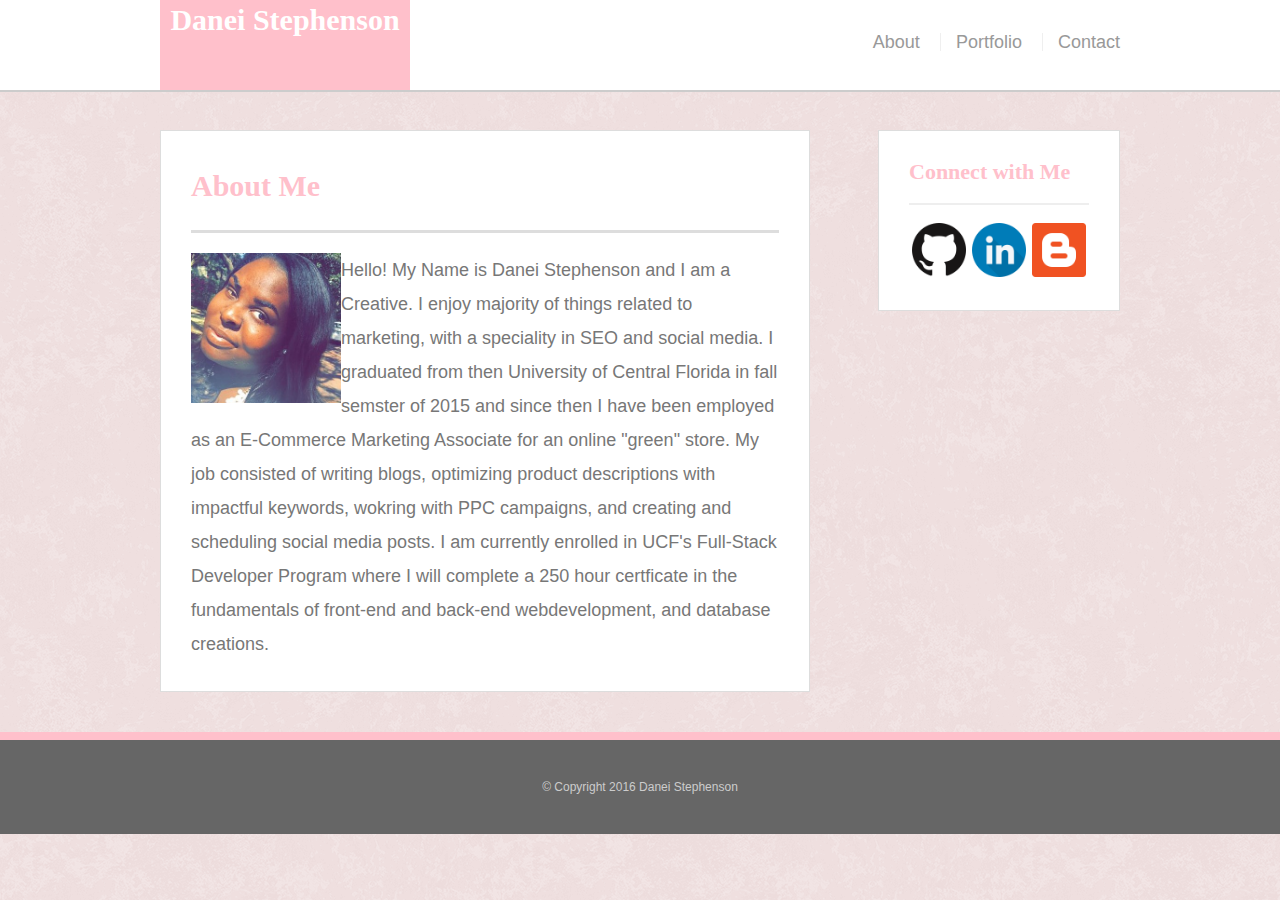
<file: index.html>
<!doctype html>
<html>
<head>
	<meta charset="UTF-8">
	<title>Danei Stephenson</title>
	<link rel="stylesheet" type="text/css" href="assets/css/reset.css">
	<link rel="stylesheet" type="text/css" href="assets/css/style.css">
	<meta name="viewport" content="width=device-width, initial-scale=1.0"/>
</head>
<body>

	<header id="masthead">
		<div class="container">
			<a href="index.html" id="logo">Danei Stephenson</a>
			<nav>
				<a href="index.html" >About</a>
			<a href="portfolio.html"> Portfolio</a>
			<a href="contact.html"> Contact </a>
			</nav>
		</div>
	</header>

	<div id="main-container" class="container">
	<div class="mix">
		<section class="main-section">
			<h1>About Me</h1>

			<p>
		<img class="altPhoto" alt="Image of Danei Stephenson" src="assets/images/AboutMe.jpg">
		Hello! My Name is Danei Stephenson and I am a Creative. I enjoy majority of things related to marketing, with a speciality in SEO and social media. I graduated from then University of Central Florida in  fall semster of 2015 and since then I have been employed as an E-Commerce Marketing Associate for an online "green" store. My job consisted of writing blogs, optimizing product descriptions with impactful keywords, wokring with PPC campaigns, and creating and scheduling social media posts. I am currently enrolled in UCF's Full-Stack Developer Program where I will complete a 250 hour certficate in the fundamentals of front-end and back-end webdevelopment, and database creations. </p>

		</section>

		<section class="sidebar">
			<div id="connect">
				<h2>Connect with Me</h2>

			<img class="imageSize" alt="Image of GitHub" src="assets/images/github.png">
			<img class="imageSize" alt="Image of LinkedIn" src="assets/images/linkedin.png">
			<img class="imageSize" alt="Image of Blogger" src="assets/images/blogger.png">
			</div>
		</section>
		</div>
	</div>

	<footer>
		<div class="container">
			&copy; Copyright 2016 Danei Stephenson
		</div>
	</footer>
</body>
</html>
</file>
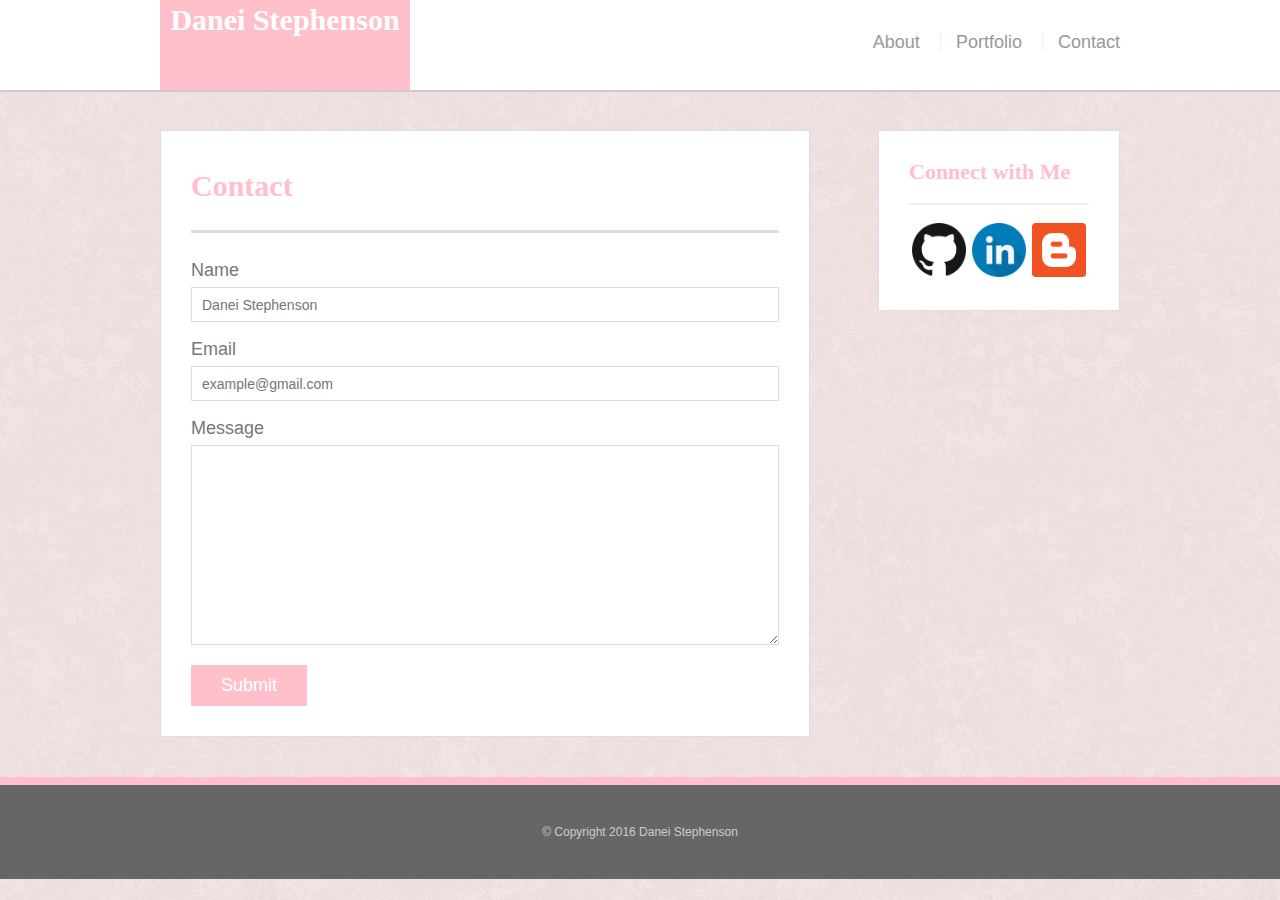
<file: contact.html>
<!doctype html>
<html>
<head>
	<meta charset="UTF-8">
	<title>Danei Stephenson</title>
	<link rel="stylesheet" type="text/css" href="assets/css/reset.css">
	<link rel="stylesheet" type="text/css" href="assets/css/style.css">
	<meta name="viewport" content="width=device-width, initial-scale=1.0"/>
</head>
<body>

	<header id="masthead">
		<div class="container">
			<a href="index.html" id="logo">Danei Stephenson</a>
			<nav>
				<a href="index.html">About</a>
				<a href="portfolio.html">Portfolio</a>
				<a href="contact.html">Contact</a>
			</nav>
		</div>
	</header>

	<div id="main-container" class="container">
	<div class="mix">
		<section class="main-section">
			<h1>Contact</h1>

			<form id="contact-form">
				<ul>
					<li>
						<label for="name">Name</label>
						<input type="text" id="name" name="name" placeholder="Danei Stephenson" required="required">
					</li>
					<li>
						<label for="email">Email</label>
						<input type="email" id="email" name="email" placeholder="example@gmail.com" required="required">
					</li>
					<li>
						<label for="message">Message</label>
						<textarea id="message" name="message" required="required"></textarea>
					</li>
				</ul>
				<input type="submit">
			</form>

		</section>

		<section class="sidebar">
			<div id="connect">
				<h2>Connect with Me</h2>

				<img class="imageSize" alt="Image of GitHub" src="assets/images/github.png">
				<img class="imageSize" alt="Image of LinkedIn" src="assets/images/linkedin.png">
	<img class="imageSize" alt="Image of Blogger" src="assets/images/blogger.png">
			</div>
		</section>
	</div>
	</div>

	<footer>
		<div class="container">
			&copy; Copyright 2016 Danei Stephenson
		</div>
	</footer>
</body>
</html>
</file>
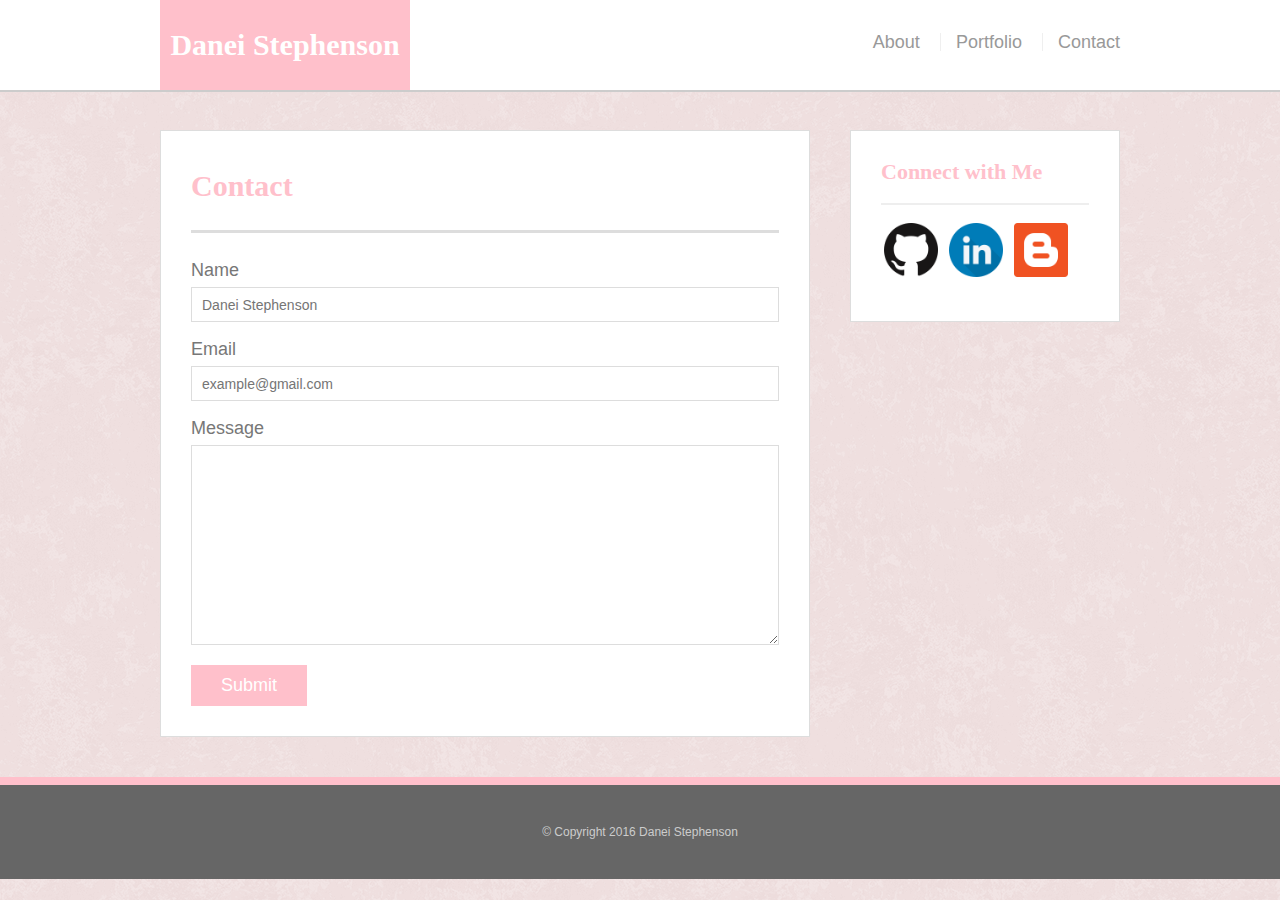
<file: NewContact.html>
<!doctype html>
<html>
<head>
	<meta charset="UTF-8">
	<title>Danei Stephenson</title>
	<link rel="stylesheet" type="text/css" href="assets/css/reset.css">
	<link rel="stylesheet" type="text/css" href="assets/css/newcontact.css">
</head>
<body>

	<header id="masthead">
		<div class="container">
			<a href="index.html" id="logo">Danei Stephenson</a>
			<nav>
				<a href="index.html">About</a>
				<a href="portfolio.html">Portfolio</a>
				<a href="contact.html">Contact</a>
			</nav>
		</div>
	</header>

	<div id="main-container" class="container">
		<section class="main-section">
			<h1>Contact</h1>

			<form id="contact-form">
				<ul>
					<li>
						<label for="name">Name</label>
						<input type="text" id="name" name="name" placeholder="Danei Stephenson" required="required">
					</li>
					<li>
						<label for="email">Email</label>
						<input type="email" id="email" name="email" placeholder="example@gmail.com" required="required">
					</li>
					<li>
						<label for="message">Message</label>
						<textarea id="message" name="message" required="required"></textarea>
					</li>
				</ul>
				<input type="submit">
			</form>

		</section>

		<section class="sidebar">
			<div id="connect">
				<h2>Connect with Me</h2>

				<img class="imageSize" alt="Image of GitHub" src="assets/images/github.png">
				<img class="imageSize" alt="Image of LinkedIn" src="assets/images/linkedin.png">
	<img class="imageSize" alt="Image of Blogger" src="assets/images/blogger.png">
			</div>
		</section>
	</div>

	<footer>
		<div class="container">
			&copy; Copyright 2016 Danei Stephenson
		</div>
	</footer>
</body>
</html>
</file>
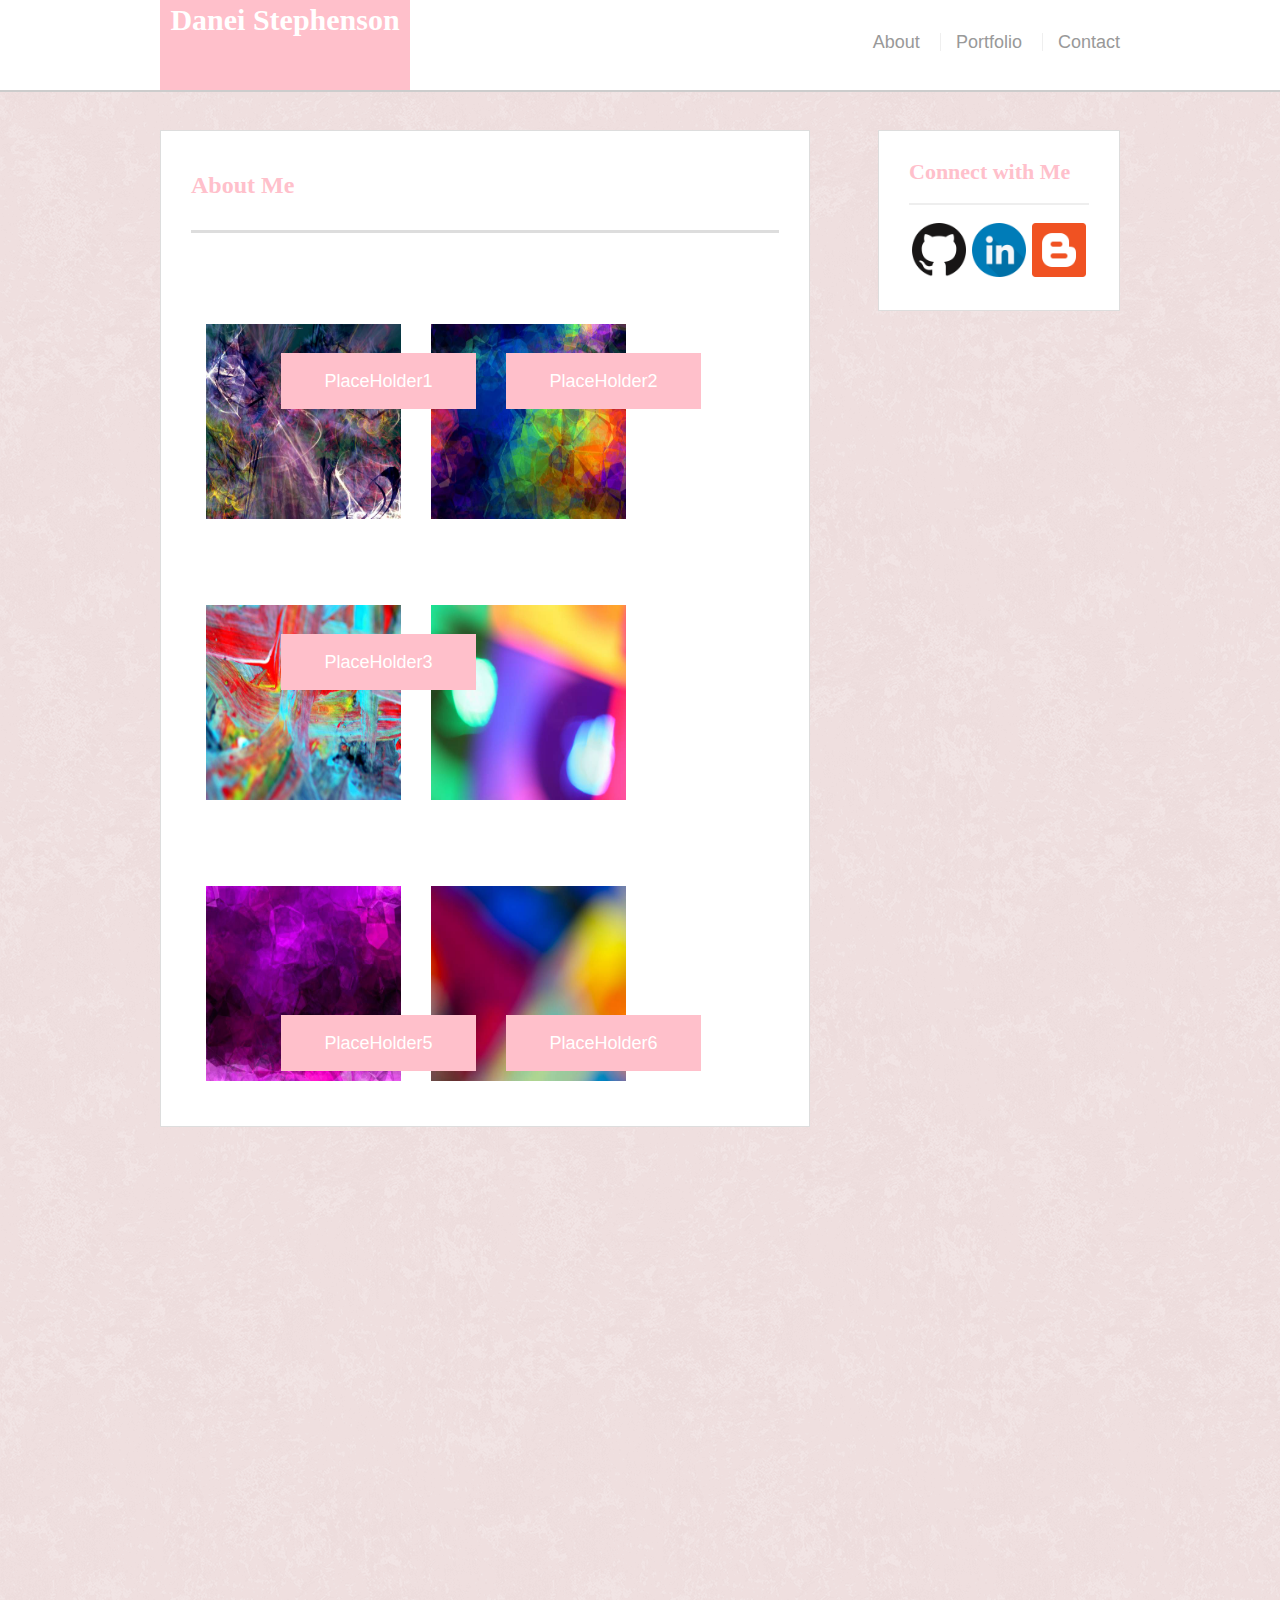
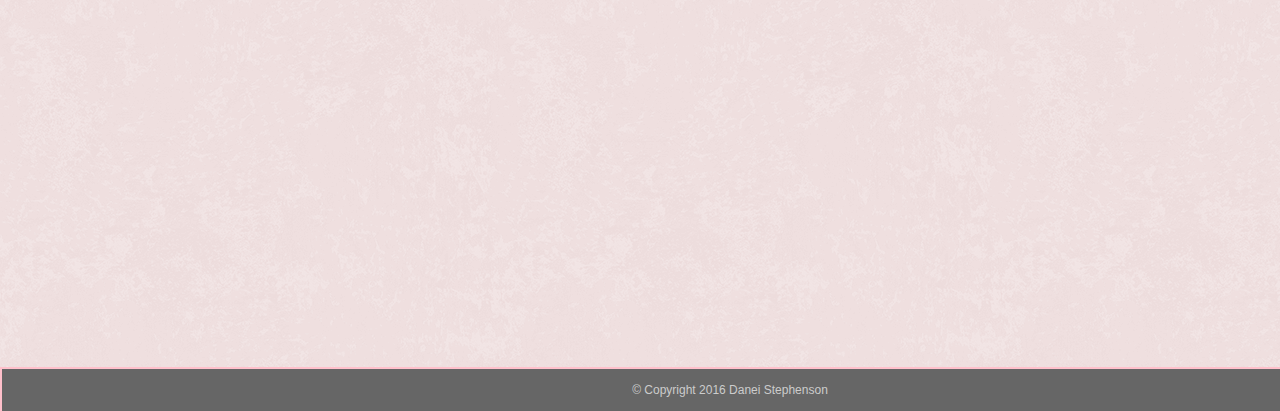
<file: pog.html>
<!doctype html>
<html>
<head>
	<meta charset="UTF-8">
	<title>Danei Stephenson</title>
	<link rel="stylesheet" type="text/css" href="assets/css/reset.css">
	<link rel="stylesheet" type="text/css" href="assets/css/style.css">
	<link rel="stylesheet" type="text/css" href="assets/css/Portfolio.css">
</head>
</head>
<body>

	<header id="masthead">
		<div class="container">
			<a href="index.html" id="logo">Danei Stephenson</a>
			<nav>
				<a href="index.html" >About</a>
			<a href="portfolio.html"> Portfolio</a>
			<a href="contact.html"> Contact </a>
			</nav>
		</div>
	</header>

	<div id="main-container" class="container">
		<section class="main-section">
			<h1>About Me</h1>

			<div class="content">

	
<table>

	
			<tr>
				<td>
				<div class="placeHolder placeHolderHover"  ><strong>PlaceHolder1</strong></div>
			<img class="imageTd" alt="Image of PlaceHolder1" src="assets/images/Placeholder1.jpg">

				</td>
				<td>
				<div class="placeHolder2 placeHolderHover"><strong>PlaceHolder2</strong></div>
			<img class="imageTd" alt="Image of PlaceHolder2" src="assets/images/Placeholder2.jpg">
				</td>
			</tr>

			<tr>
				<td>
				<div class="placeHolder3 placeHolderHover"><strong>PlaceHolder3</strong></div>
			<img class="imageTd" alt="Image of PlaceHolder3" src="assets/images/Placeholder3.jpg">
				</td>

				<td>
				<div class="placeHolder4 placeHolderHover"><strong>PlaceHolder4</strong></div>
			<img class="imageTd"  alt="Image of PlaceHolder4" src="assets/images/Placeholder4.jpg">
				</td>
			</tr>

			<tr>
				<td>
				<div class="placeHolder5 placeHolderHover"><strong>PlaceHolder5</strong></div>
			<img class="imageTd" alt="Image of PlaceHolder5" src="assets/images/Placeholder5.jpg">
				</td>

				<td>
				<div class="placeHolder6 placeHolderHover"><strong>PlaceHolder6</strong></div>
			<img class="imageTd" alt="Image of PlaceHolder6" src="assets/images/Placeholder6.jpg">
				</td>
			</tr>

	
		</table>

	</div>
		</section>

		<section class="sidebar">
			<div id="connect">
				<h2>Connect with Me</h2>

			<img class="imageSize" alt="Image of GitHub" src="assets/images/github.png">
			<img class="imageSize" alt="Image of LinkedIn" src="assets/images/linkedin.png">
			<img class="imageSize" alt="Image of Blogger" src="assets/images/blogger.png">
			</div>
		</section>
	</div>

	<footer>
		<div class="container">
			&copy; Copyright 2016 Danei Stephenson
		</div>
	</footer>
</body>
</html>
</file>
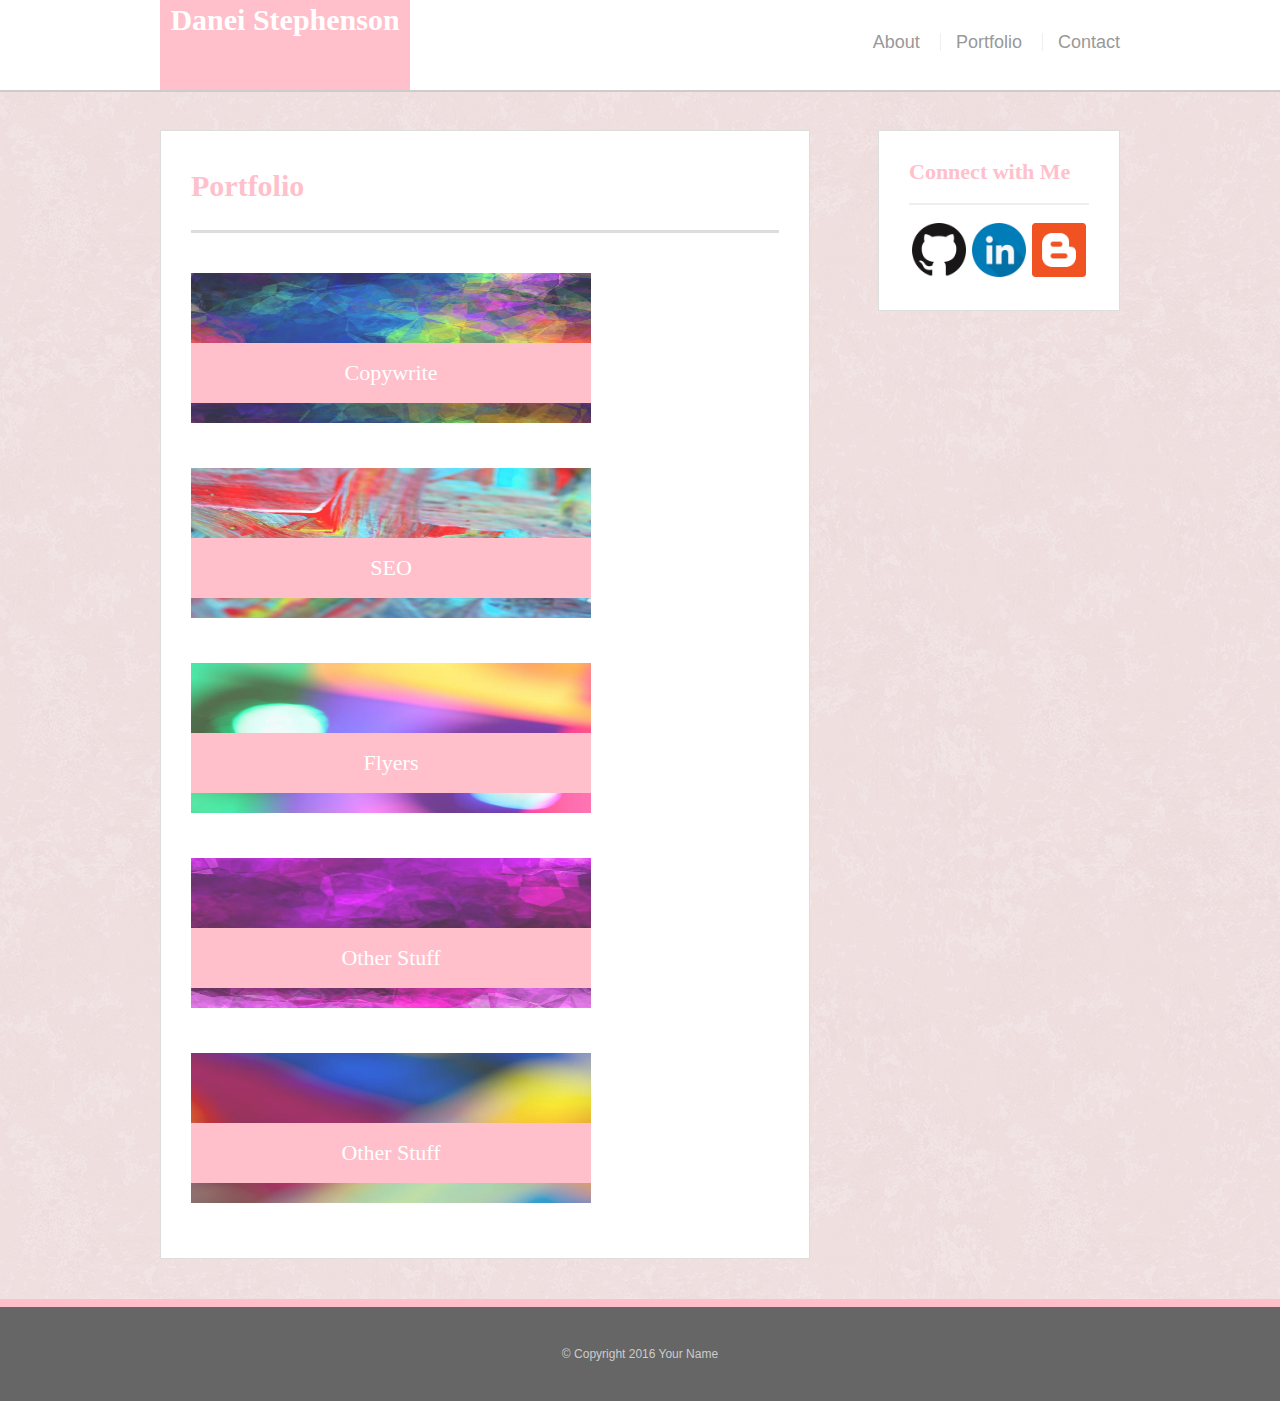
<file: portfolio.html>
<!doctype html>
<html>
<head>
	<meta charset="UTF-8">
	<title>Portfolio | Danei Stephenson</title>
	<link rel="stylesheet" type="text/css" href="assets/css/reset.css">
	<link rel="stylesheet" type="text/css" href="assets/css/style.css">

	<meta name="viewport" content="width=device-width, initial-scale=1.0"/>
</head>
<body>

	<header id="masthead">
		<div class="container">
			<a href="index.html" id="logo">Danei Stephenson</a>
			<nav>
				<a href="index.html">About</a>
				<a href="portfolio.html">Portfolio</a>
				<a href="contact.html">Contact</a>
			</nav>
		</div>
	</header>

	<div id="main-container" class="container">
	<div class="mix">
		<section class="main-section">

			<h1>Portfolio</h1>

			<div class="work photoSize placeHolderHover">
				<img src="assets/images/Placeholder2.jpg" alt="hangman">

				<h3>Copywrite</h3>
			</div>
			<div class="work photoSize workHover">
				<img src="assets/images/Placeholder3.jpg" alt="RPG Game">

				<h3>SEO</h3>
			</div>
			<div class="work photoSize placeHolderHover">
				<img src="assets/images/Placeholder4.jpg" alt="Trivia Game">

				<h3>Flyers</h3>
			</div>
			<div class="work photoSize placeHolderHover">
				<img src="assets/images/Placeholder5.jpg" alt="Rutgers Info Widget">

				<h3>Other Stuff</h3>
			</div>
			<div class="work photoSize placeHolderHover">
				<img src="assets/images/Placeholder6.jpg" alt="Rock Paper Scissors">

				<h3>Other Stuff</h3>
			</div>

		</section>

		<section class="sidebar">
			<div id="connect">
				<h2>Connect with Me</h2>

				<img class="imageSize" alt="Image of GitHub" src="assets/images/github.png">
			<img class="imageSize" alt="Image of LinkedIn" src="assets/images/linkedin.png">
			<img class="imageSize" alt="Image of Blogger" src="assets/images/blogger.png">
			</div>
		</section>
	</div>
	</div>

	<footer>
		<div class="container">
			&copy; Copyright 2016 Your Name
		</div>
	</footer>
</body>
</html>
</file>
<file: assets/css/style.css>
body {
	background: url("../images/pink_rice.png");
	font-size: 18px;
	line-height: 34px;
	font-family: 'Arial', 'Helvetica Neue', Helvetica, sans-serif;
	color: #777;
}

* {
	box-sizing: border-box;
}

/*general*/

.container {
	width: 100%;
	max-width: 960px;
	margin: 0 auto;
	clear: both;
}
h1, 
h2,
h3,
p {
	margin-bottom: 20px;
}
p:last-child {
	margin-bottom: 0;
}
h1, h2, h3 {
	font-family: 'Georgia', Times, Times New Roman, serif;
	font-weight: 700;
	color: pink;
}
h1 {
	font-size: 30px;
	line-height: 49px;
	border-bottom: 3px solid #ddd;
	padding-bottom: 20px;
}
h2,
h3 {
	font-size: 22px;
}

/*header*/

#masthead {
	background: #fff;
	margin: 0 0 30px;
	z-index: 99;
	color: #fff;
	overflow: auto;
	border-bottom: 2px solid #ccc;
	position: fixed;
	width: 100%;
}
#logo {
	width: 250px;
	height: 90px;
	background: pink;
	float: left;
	font-family: 'Georgia', Times, Times New Roman, serif;
	text-align: center;
	line-height: 40px;
	color: #fff;
	font-weight: 700;
	font-size: 30px;
	text-decoration: none;
}
nav {
	float: right;
	margin-top: 25px;
}
nav a {
	color: #999;
	text-decoration: none;
	margin-left: 15px;
	display: inline-block;
	border-left: 1px solid #efefef;
	padding-left: 15px;
	line-height: 18px;
}
nav a:first-child {
	border-left: 0 none;
}

/*footer*/

footer {
	background: #666;
	color: #fff;
	padding: 30px 0;
	clear: both;
	border-top: 8px solid pink;
	color: #ccc;
	font-size: 12px;
	text-align: center;
}

/*sidebar*/

.sidebar {
	background: #fff;
	padding: 30px;
	
	max-width: 270px;
	float: right;
	border: 1px solid #ddd;
	margin-bottom: 20px;
}
h3,
.sidebar h2 {
	border-bottom: 2px solid #eee;
	padding-bottom: 20px;
	margin-bottom: 15px;
	line-height: 22px;
}
.social {
	width: 62px;
	height: 62px;
	margin-top: 8px;
	margin-right: 5px;
}
.social:last-child {
	margin-right: 0;
}

/*main*/

#main-container {
	padding-top: 130px;
}
.main-section {
	background: #fff;
	padding: 30px;
	margin: 0 0 40px 0;
	width: 100%;
	max-width: 650px;
	float: left;
	border: 1px solid #ddd;
}

.imageSize {
	width:50px;
	height:50px;

}


/*portfolio page*/

.work {
	width: 400px;
	overflow: auto;
	position: relative;
	float: left;
	margin: 20px 0 25px;
}
.work:nth-child(even) {
	margin-right: 40px;
}
.work img {
	width: 100%;
	border: 0 none;
	opacity: .8;
}
.work h3 {
	border-bottom: 0;
	background: pink;
	color: #fff;
	text-align: center;
	position: absolute;
	padding: 15px;
	width: 100%;
	bottom: 20px;
	line-height: 30px;
	margin-bottom: 0;
	font-weight: 300;
}
.auth-image {
	width: 200px;
	height: auto;
	margin-top: 10px;
	float: left;
	margin-right: 25px;
}

img {
	width: 150px;
	height: 150px;
}




.wrapper {
	max-width: 80%;
	clear:both;
}


.headerContent {
	color: pink;
	float: right;
	padding: 10px;


}

.yourName {
	color: #777777;
	position: absolute;
	background: #eee;
	padding: 43px;
	text-align: center;
	margin: 0;
	top: 0px;
	left: 100px;


}
.placeHolder {
	
background: pink;
color: white;
	
	position: absolute;
	
	padding: 11px;
	text-align: center;
	margin: 0;
	top: 250px;
	left: 20px;
	width:178px;

}

.workhover:hover{
	background: #ff99cc;

}


.placeHolder2 {
		color: white;
	position: absolute;
	background: pink;
	padding: 11px;
	text-align: center;
	margin: 0;
	top: 248px;
	left: 250px;
	width:178px;

}

.placeHolder3 {
		color: white;
	position: absolute;
	background: pink;
	padding: 11px;
	text-align: center;
	margin: 0;
	top:408px;
	left: 20px;
	width:178px;

}
.placeHolderHover:hover{
	background: #ff99cc;

}
.placeHolder4 {
		color: white;
	position: absolute;
	background: pink;
	padding: 11px;
	text-align: center;
	margin: 0;
	top: 408px;
	left: 250px;
	width:178px;

}

.placeHolder5 {
		color: white;
	position: absolute;
	background: pink;
	padding: 11px;
	text-align: center;
	margin: 0;
	top: 570px;
	left:20px;
	width:178px;

}

.placeHolder6 {
		color: white;
	position: absolute;
	background: pink;
	padding: 11px;
	text-align: center;
	margin: 0;
	top: 570px;
	left: 250px;
	width:178px;

}






.imageSize {
	color: #777777;
	width: 60px;
	height: 60px;
	padding: 3px;

}

img {
	
	float:left;
}


.imageTd {
	width: 200px;
	height: 130px;
	padding: 15px;
}

.aboutMe{
	color: #777777;
	float: left;
	background-color: #ffffff;
	border:  solid 5px #666666 ;
	/*width: 550px;*/
	height: 600px;
	/*padding: 50px;*/
	/*margin: 20px -50px 20px 90px;*/
width: 600px;

	
}

.content{
	color: #777777;
	
		overflow: auto;
		
}



.connectWithMe{
	


		color: #777777;
    float: right;
    padding: 15px;
    margin: -615px -0px 60px 60px;
    position: static;
    width: 150px;
    height: 150px;
    background: #ffffff;
    clear:both;

}
/*contact page*/

#contact-form ul {
	margin-bottom: 20px;
}
#contact-form li {
	margin-bottom: 10px;
}
label,
input[type=text],
input[type=email],
textarea {
	display: block;
	width: 100%;
}
input[type=text],
input[type=email],
textarea {
	height: 35px;
	border: 1px solid #ddd;
	padding: 0 10px;
	font-size: 14px;
}
textarea {
	height: 200px;
}
input[type=submit] {
	background: pink;
	border: 0 none;
	color: #fff;
	font-size: 18px;
	padding: 10px 30px;
	cursor: pointer;
}


}
html, body {
    height: 100%;
}
.page-wrap {
  min-height: 100%;
  /* equal to footer height */
    margin-bottom: -142px; 
}
.page-wrap:after {
  content: "";
  display: block;
}
.site-footer, .page-wrap:after {
  /* .push must be the same height as footer */
    height: 142px; 
}
@media screen and  (width: 980px) {
	.sidebar {
		float: left;
		margin-left: 20px;
	}
	
.work {

	width: 300px;
	height: 300px;
	 display: block;
  margin-left: auto;
  margin-right: auto;
}

.wrapper {
	max-width: 50%;
}

img {
		width: 300px;
		height:300px;	
}
.main-section{
		padding: 20px;
		width: 350px;
}

.mix {
	
	margin: 0 auto;
	width: 800px;
}
}
/*  */
@media screen and  (width: 768px) {

	footer {
	 	width: 100%;
	 }

	p {
	
		overflow: auto;
		clear:both;	
	}
	 .sidebar {
		
		max-width: 100%;
		float: left;
	}
	img {
		width: 290px;
		height:290px;
	}
	.photoSize {
		width: 200px;
		height: 200px;
	}
	
}
@media screen and (width: 640px){
	
	 footer {
	 	width: 100%;
	 }
	 #logo {
	 	width: 640px;
	 }

	p {
	
		overflow: auto;
		clear:both;

		
	}
	 .sidebar {
		
		max-width: 100%;
		float: left;
	}

	nav  {

		text-align: center;
		width: 640px;
	}

	img {
		width: 550px;
		height:550px;
	}
	
	.photoSize {
		width: 550px;
		height: 550px;
	}
}
</file>
<file: assets/css/newcontact.css>
body {
	background: url("../images/pink_rice.png");
	font-size: 18px;
	line-height: 34px;
	font-family: 'Arial', 'Helvetica Neue', Helvetica, sans-serif;
	color: #777;
}

* {
	box-sizing: border-box;
}

/*general*/

.container {
	width: 100%;
	max-width: 960px;
	margin: 0 auto;
	clear: both;
}
h1, 
h2,
h3,
p {
	margin-bottom: 20px;
}
p:last-child {
	margin-bottom: 0;
}
h1, h2, h3 {
	font-family: 'Georgia', Times, Times New Roman, serif;
	font-weight: 700;
	color: pink;
}
h1 {
	font-size: 30px;
	line-height: 49px;
	border-bottom: 3px solid #ddd;
	padding-bottom: 20px;
}
h2,
h3 {
	font-size: 22px;
}

/*header*/

#masthead {
	background: #fff;
	margin: 0 0 30px;
	z-index: 99;
	color: #fff;
	overflow: auto;
	border-bottom: 2px solid #ccc;
	position: fixed;
	width: 100%;
}
#logo {
	width: 250px;
	height: 90px;
	background: pink;
	float: left;
	font-family: 'Georgia', Times, Times New Roman, serif;
	text-align: center;
	line-height: 90px;
	color: #fff;
	font-weight: 700;
	font-size: 30px;
	text-decoration: none;
}
nav {
	float: right;
	margin-top: 25px;
}
nav a {
	color: #999;
	text-decoration: none;
	margin-left: 15px;
	display: inline-block;
	border-left: 1px solid #efefef;
	padding-left: 15px;
	line-height: 18px;
}
nav a:first-child {
	border-left: 0 none;
}

/*footer*/

footer {
	background: #666;
	color: #fff;
	padding: 30px 0;
	clear: both;
	border-top: 8px solid pink;
	color: #ccc;
	font-size: 12px;
	text-align: center;
}

/*sidebar*/

.sidebar {
	background: #fff;
	padding: 30px;
	width: 100%;
	max-width: 270px;
	float: right;
	border: 1px solid #ddd;
	margin-bottom: 20px;
}
h3,
.sidebar h2 {
	border-bottom: 2px solid #eee;
	padding-bottom: 20px;
	margin-bottom: 15px;
	line-height: 22px;
}
.social {
	width: 62px;
	height: 62px;
	margin-top: 8px;
	margin-right: 5px;
}
.social:last-child {
	margin-right: 0;
}

/*main*/

#main-container {
	padding-top: 130px;
}
.main-section {
	background: #fff;
	padding: 30px;
	margin: 0 0 40px 0;
	width: 100%;
	max-width: 650px;
	float: left;
	border: 1px solid #ddd;
}

/*portfolio page*/

.work {
	width: 274px;
	overflow: auto;
	position: relative;
	float: left;
	margin: 20px 0 25px;
}
.work:nth-child(even) {
	margin-right: 40px;
}
.work img {
	width: 100%;
	border: 0 none;
	opacity: .8;
}
.work h3 {
	border-bottom: 0;
	background: #4aaaa5;
	color: #fff;
	text-align: center;
	position: absolute;
	padding: 15px;
	width: 100%;
	bottom: 20px;
	line-height: 30px;
	margin-bottom: 0;
	font-weight: 300;
}
.auth-image {
	width: 200px;
	height: auto;
	margin-top: 10px;
	float: left;
	margin-right: 25px;
}

/*contact page*/

#contact-form ul {
	margin-bottom: 20px;
}
#contact-form li {
	margin-bottom: 10px;
}
label,
input[type=text],
input[type=email],
textarea {
	display: block;
	width: 100%;
}
input[type=text],
input[type=email],
textarea {
	height: 35px;
	border: 1px solid #ddd;
	padding: 0 10px;
	font-size: 14px;
}
textarea {
	height: 200px;
}
input[type=submit] {
	background: pink;
	border: 0 none;
	color: #fff;
	font-size: 18px;
	padding: 10px 30px;
	cursor: pointer;
}

.imageSize {
	color: #777777;
	width: 60px;
	height: 60px;
	padding: 3px;

}
</file>
<file: assets/css/Portfolio.css>
body {
	color: pink;
	background-image: url("../images/pink_rice.png");
	font-family: 'Arial', 'Helvetica Neue', Helvetica, sans-serif;;
	
}

textarea {
	width:300px;height:300px;
	
	

}

h1 {
	font-size: 24px
}
 
#masthead {
	background: #fff;
	margin: 0 0 30px;
	z-index: 99;
	color: #fff;
	overflow: auto;
	border-bottom: 2px solid #ccc;
	position: fixed;
	width: 100%;
}

#logo {
	width: 250px;
	height: 90px;
	background: pink;
	float: left;
	font-family: 'Georgia', Times, Times New Roman, serif;
	text-align: center;
	line-height: 40px;
	color: #fff;
	font-weight: 700;
	font-size: 30px;
	text-decoration: none;
}
	


}
.wrapper {
	max-width: 80%;
	clear:both;
}


.headerContent {
	color: pink;
	float: right;
	padding: 10px;


}

nav {
	float: right;
	margin-top: 25px;
}
nav a {
	color: #999;
	text-decoration: none;
	margin-left: 15px;
	display: inline-block;
	border-left: 1px solid #efefef;
	padding-left: 15px;
	line-height: 18px;
}
nav a:first-child {
	border-left: 0 none;
}

.yourName {
	color: pink;
	position: relative;
	
	padding: 43px;
	text-align: center;
	margin: 0;
	top: 0px;
	left: 100px;


}
.placeHolder {
	
background: pink;
color: white;
	
	position: relative;
	
	padding: 11px;
	text-align: center;
	margin: 0;
	top: 100px;
	left: 90px;
	width:195px;

}

.placeHolderHover:hover{
	background: #ff99cc;

}


.placeHolder2 {
		color: white;
	position: relative;
	background: pink;
	padding: 11px;
	text-align: center;
	margin: 0;
	top: 100px;
	left: 90px;
	width:195px;

}

.placeHolder3 {
		color: white;
	position: relative;
	background: pink;
	padding: 11px;
	text-align: center;
	margin: 0;
	top:100px;
	left: 90px;
	width:195px;

}
.placeHolder4 {
		color: white;
	position: relative;
	background: pink;
	padding: 11px;
	text-align: center;
	margin: 0;
	top: 857px;
	left: 90px;
	width:195px;

}

.placeHolder5 {
		color: white;
	position: relative;
	background: pink;
	padding: 11px;
	text-align: center;
	margin: 0;
	top: 200px;
	left:90px;
	width:195px;

}

.placeHolder6 {
		color: white;
	position: relative;
	background: pink;
	padding: 11px;
	text-align: center;
	margin: 0;
	top: 200px;
	left: 90px;
	width:195px;

}






.imageSize {
	color: #777777;
	width: 60px;
	height: 60px;
	padding: 3px;

}

img {
	
	float:left;
}


.imageTd {
	width: 225px;
	height: 225px;
	padding: 15px;
}

.aboutMe{
	color: #777777;
	float: left;
	background-color: #ffffff;
	border:  solid 5px #666666 ;
	/*width: 550px;*/
	height: 600px;
	/*padding: 50px;*/
	/*margin: 20px -50px 20px 90px;*/
width: 600px;

	
}

.content{
	color: #777777;
	
		overflow: auto;
		
}



.connectWithMe{
	


		color: #777777;
    float: right;
    padding: 15px;
    margin: -615px -0px 60px 60px;
    position: static;
    width: 150px;
    height: 150px;
    background: #ffffff;
    clear:both;

}

footer {
	
	position: relative;
	
	
     background: #666666;
 padding: 4px; 
  top: 800px;
width: 1460px;
border: pink 2px solid;
 


}

@media screen and  (min-width: 640px) and (max-width: 980px){
	header {
		position: static;
	}

}

@media screen and (min-width: 640px) and (max-width: 786px){
	header {
		position: static;
	}
	
}

@media screen and (width: 640px){
	
	 footer {
	 	width: 100%;
	 }
	 #logo {
	 	width: 640px;
	 }

	p {
	
		overflow: auto;
		clear:both;

		
	}
	 .sidebar {
		
		max-width: 100%;
		float: left;
	}

	nav  {

		text-align: center;
		width: 640px;
	}

	img {
		width: 550px;
		height:550px;
	}
	
}
</file>
